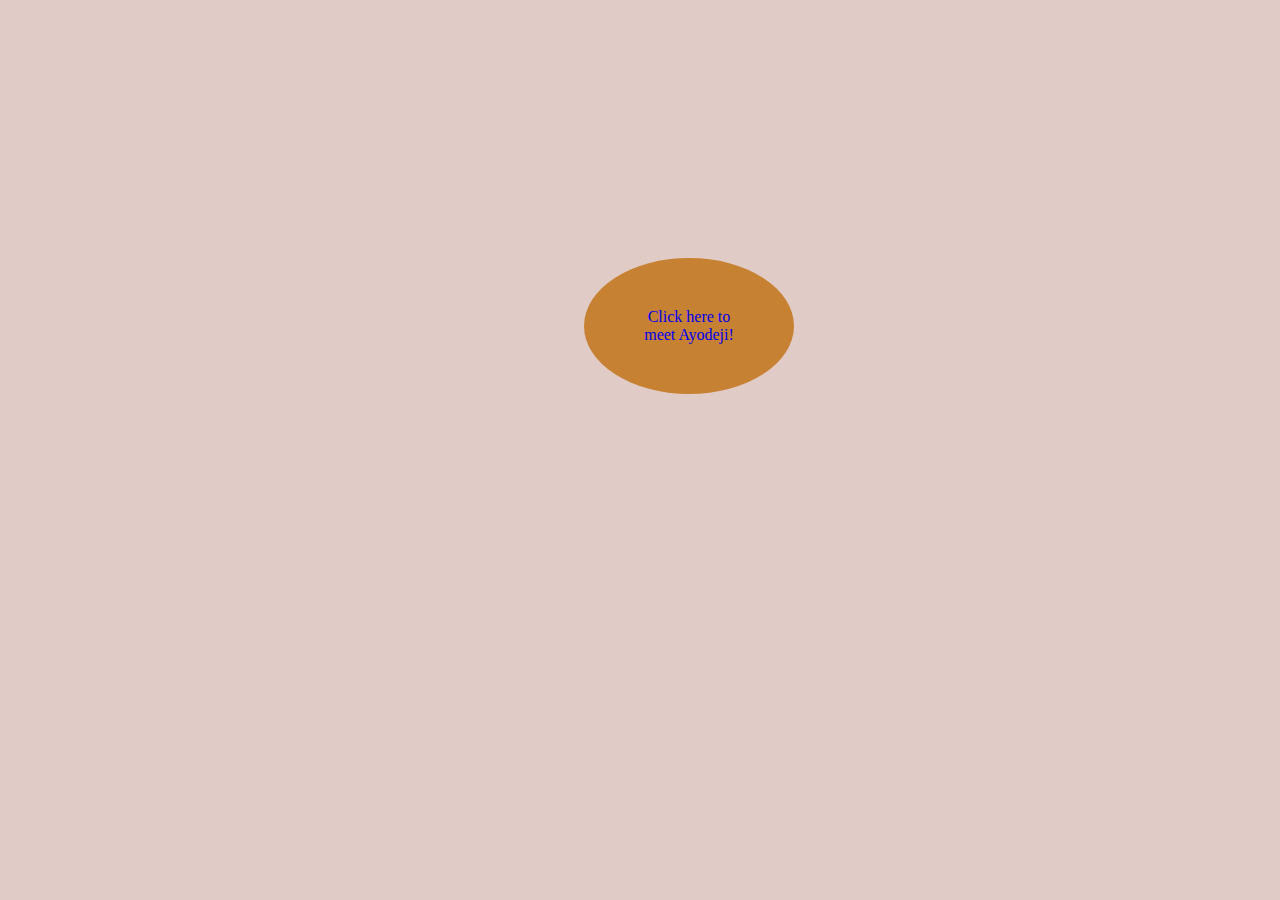
<file: index.html>
<!DOCTYPE html>
    <html>
        <head>
            <link rel="stylesheet" href="css\\GBportfolio.css">
        </head>
        <body>
            <a href="home\\home_page.html">
                <div id="text">
                    Click here to meet Ayodeji!
                </div>
            </a>
        </body>
    </html>
</file>
